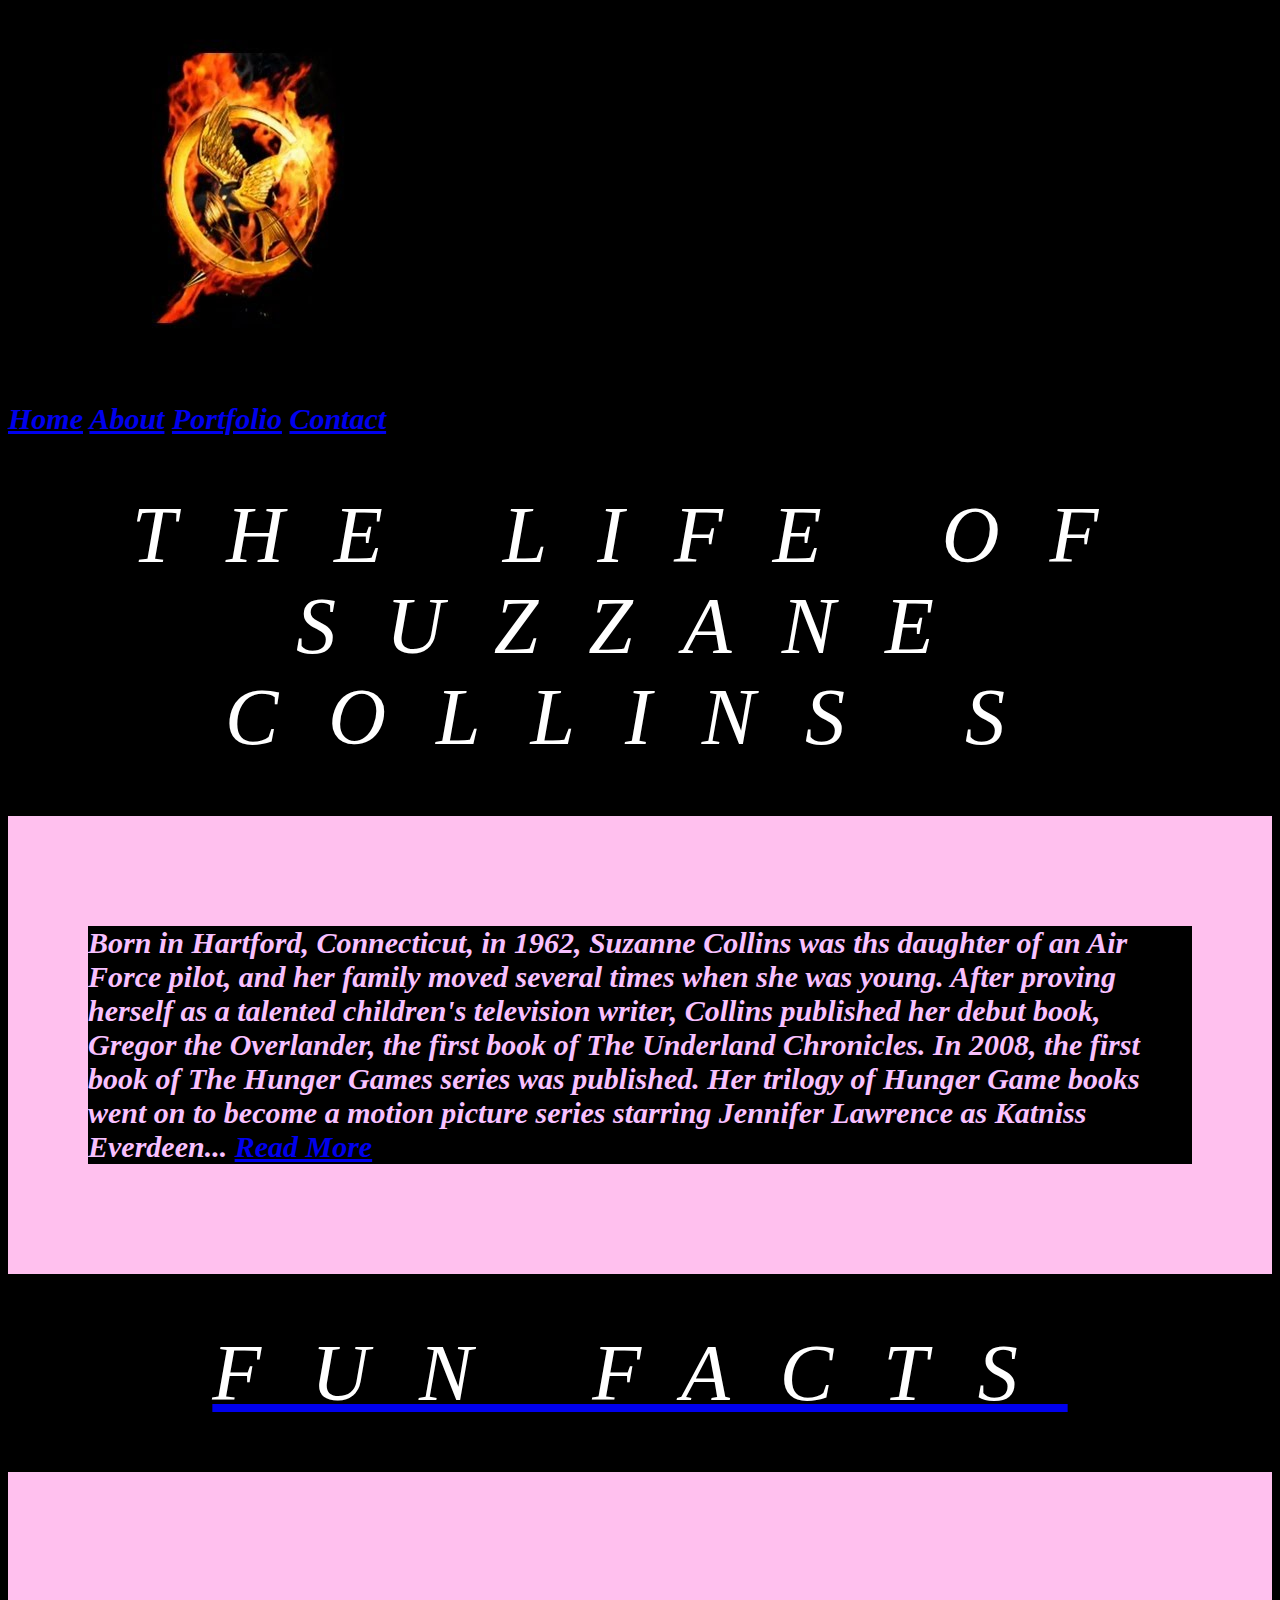
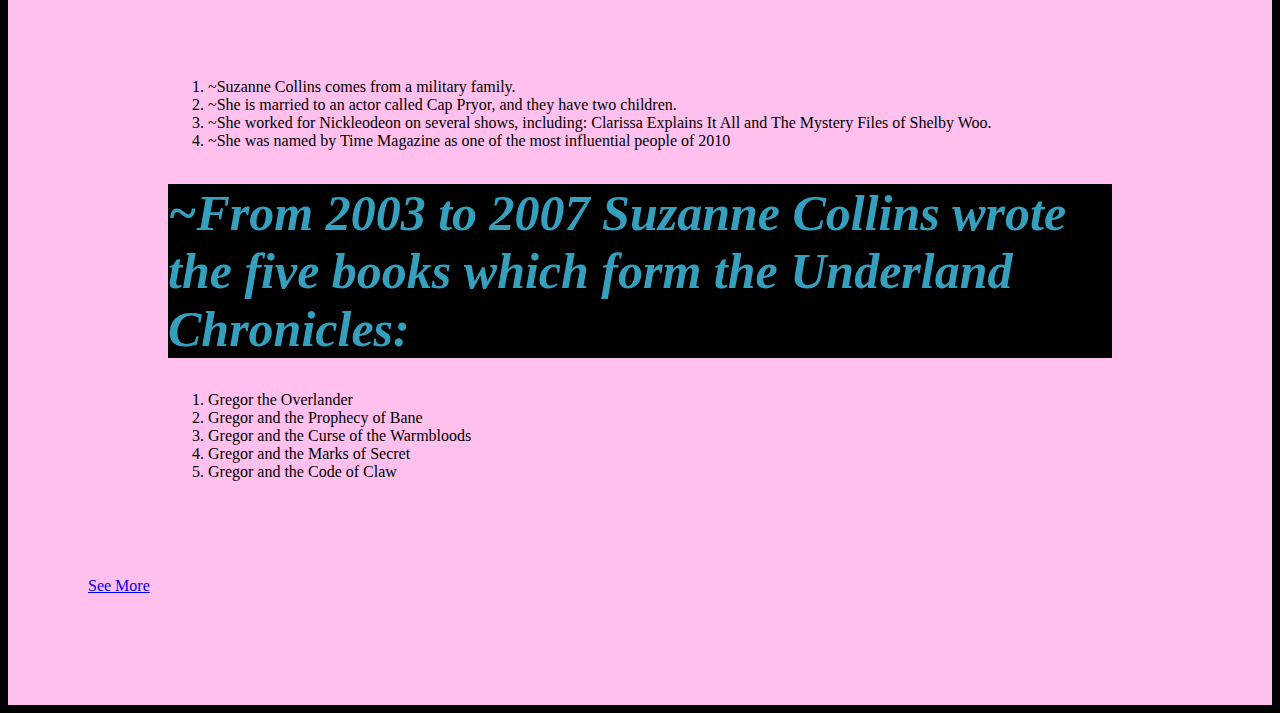
<file: index.html>
<!doctype html>
<html>
     <img src="hungergames.jpg">
    <head>
        <div class="topnav">
 <p> <a class="active" href="index.html">Home</a>
  <a href="about.html">About</a>
<a href="Portfolio.html">Portfolio</a>
     <a href="Contact.html">Contact</a> 
</div>
     <title>The life of Suzzane Collins </title>
        <link rel="stylesheet" href="assets/css/style.css">
        </head>
    <body>
        <div id="tc">
            <h1 id="type" >The life of Suzzane Collins s</h1>
        </div>
        <div id="paint">
        <div class="overlay">
            <p id="paintext">Born in Hartford, Connecticut, in 1962, Suzanne Collins was ths daughter of an Air Force pilot, and her family moved several times when she was young. After proving herself as a talented children's television writer, Collins published her debut book, Gregor the Overlander, the first book of The Underland Chronicles. In 2008, the first book of The Hunger Games series was published. Her trilogy of Hunger Game books went on to become a motion picture series starring Jennifer Lawrence as Katniss Everdeen...
        <a href="about.html">Read More</p>
        </div>
        </div> 
                <div id="tc">
            <h1 id="type" >Fun Facts </h1>
        </div>
        </a>
         <div id="paint">
        <div class="overlay">
            <p id="paintext">
            <p>
                <body>
        
            
                    <div class="overlay">
                    <div id="paint">
                    <ol id="list">
            
            <li> ~Suzanne Collins comes from a military family. </li>
           
                <li>  ~She is married to an actor called Cap Pryor, and they have two children. </li>
            
              
                <li>  ~She worked for Nickleodeon on several shows, including: Clarissa Explains It All and The Mystery Files of Shelby Woo. </li>
            
         
                <li>   ~She was named by Time Magazine as one of the most influential people of 2010 </li>
                        </ol>
            
   
  <h1 id="topic"> ~From 2003 to 2007 Suzanne Collins wrote the five books which form the Underland Chronicles:</h1> 
<ol id="book">
    <li>Gregor the Overlander</li>
    

    <li>Gregor and the Prophecy of Bane</li>
  

    <li>Gregor and the Curse of the Warmbloods</li>
                    

    <li>Gregor and the Marks of Secret</li>
  

    <li>Gregor and the Code of Claw</li></ol>
                        </div>
                        </div>
         <a href="Portfolio.html">See More</p>
    </body>
</html>
</file>
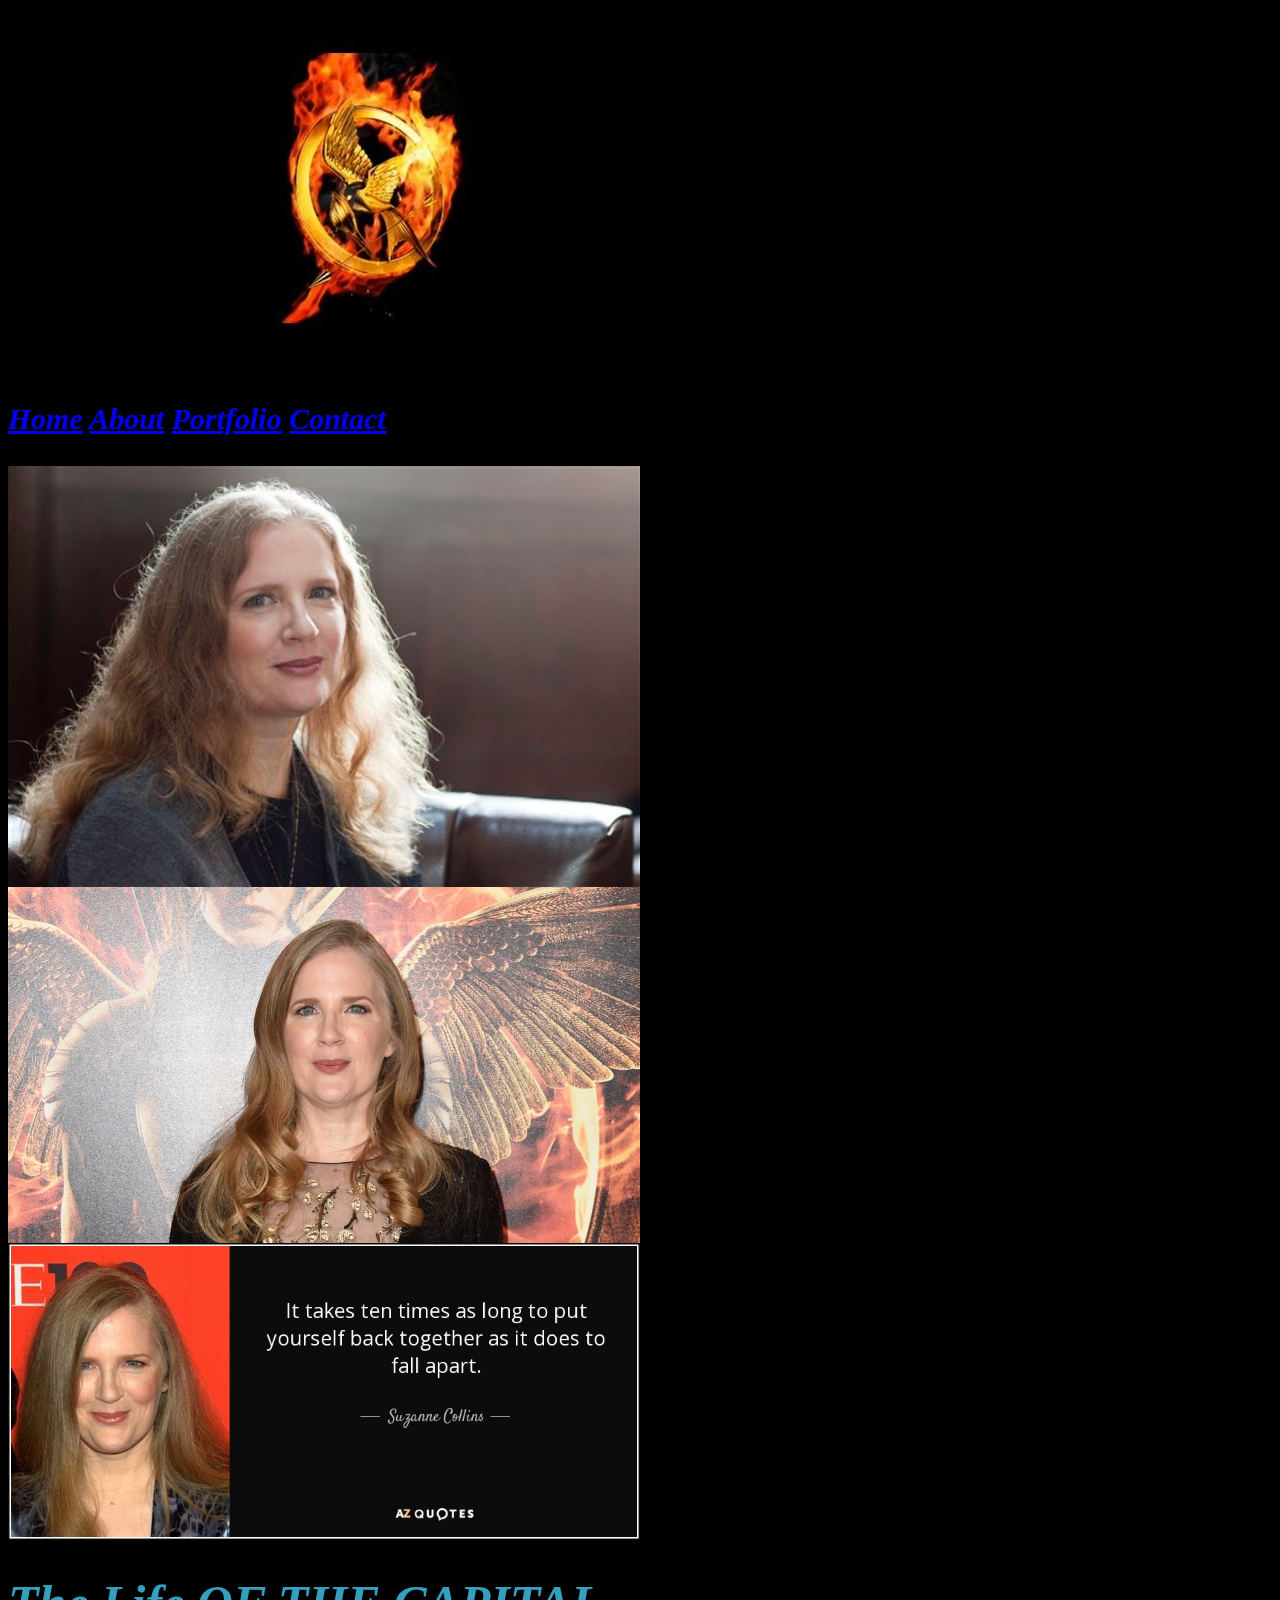
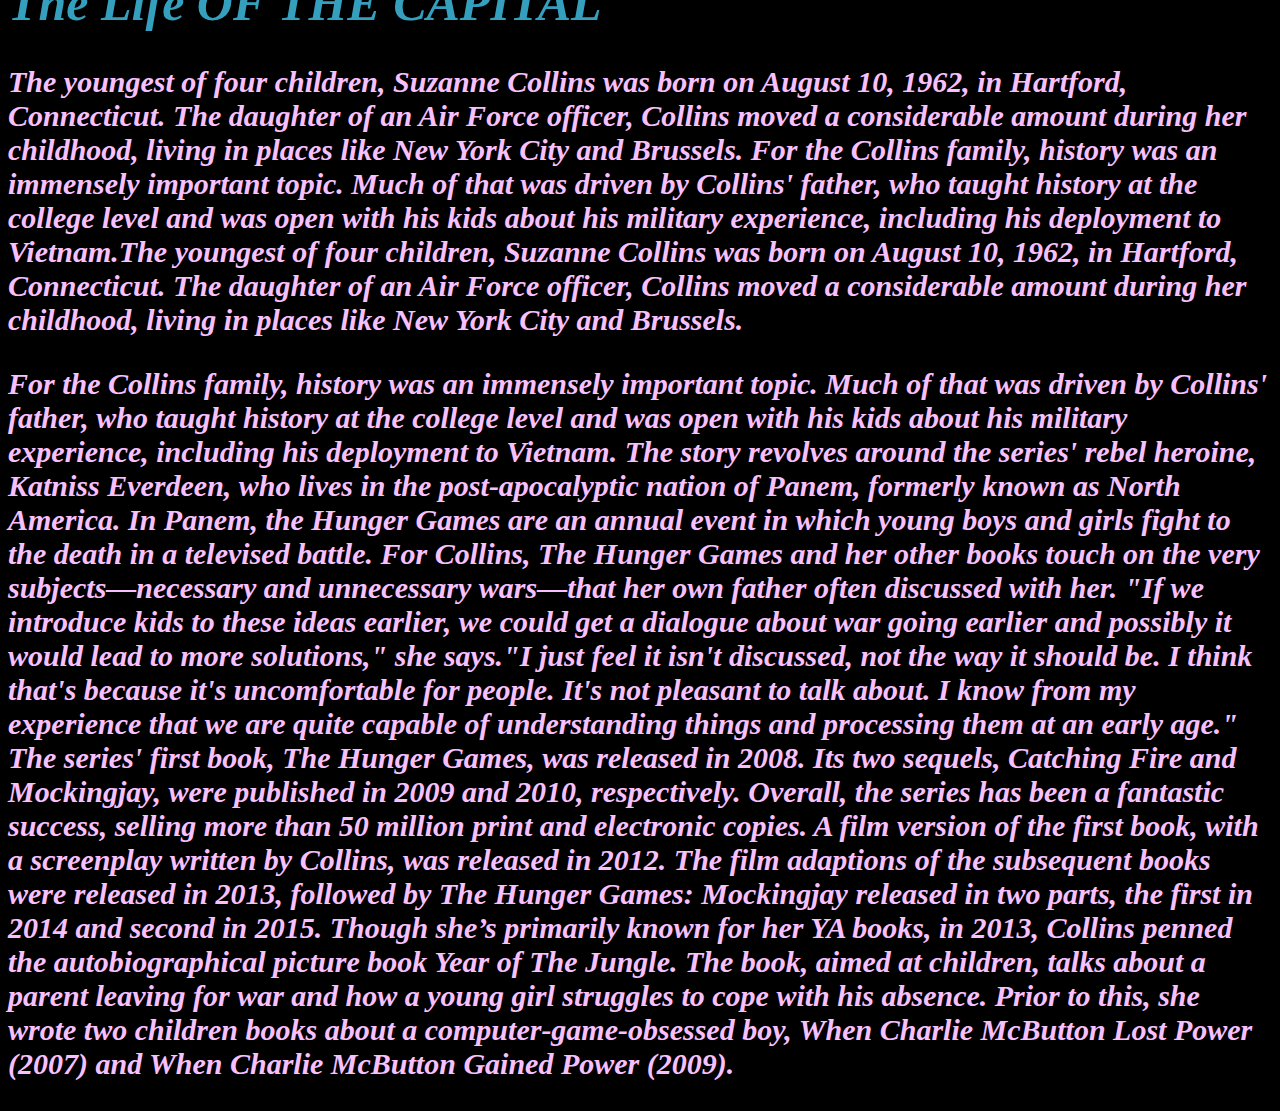
<file: about.html>
!DOCTYPE html>
<html>
    <img src="hungergames.jpg">
<head>
	<title>About</title>	
    <head>
        <div class="topnav">
 <p> <a class="active" href="index.html">Home</a>
  <a href="about.html">About</a>
<a href="Portfolio.html">Portfolio</a>
     <a href="Contact.html">Contact</a> 

</div>
        <title>CSS Play</title>
        <link rel="stylesheet" href="assets/css/style.css">
    </head>
<meta name="viewport" content="width=device-width, initial-scale=1">
<body>
<img src="Suzanne.jpg"
     style="width:50%">
    <img src="collins.jpg"
         style="width:50%">
    <img src="quote.jpg"
           style="width:50%">
<h1>The Life OF THE CAPITAL</h1>
    </body>
    <body>
<p>The youngest of four children, Suzanne Collins was born on August 10, 1962, in Hartford, Connecticut. The daughter of an Air Force officer, Collins moved a considerable amount during her childhood, living in places like New York City and Brussels.

    For the Collins family, history was an immensely important topic. Much of that was driven by Collins' father, who taught history at the college level and was open with his kids about his military experience, including his deployment to Vietnam.The youngest of four children, Suzanne Collins was born on August 10, 1962, in Hartford, Connecticut. The daughter of an Air Force officer, Collins moved a considerable amount during her childhood, living in places like New York City and Brussels.</p>

<p>For the Collins family, history was an immensely important topic. Much of that was driven by Collins' father, who taught history at the college level and was open with his kids about his military experience, including his deployment to Vietnam.

The story revolves around the series' rebel heroine, Katniss Everdeen, who lives in the post-apocalyptic nation of Panem, formerly known as North America. In Panem, the Hunger Games are an annual event in which young boys and girls fight to the death in a televised battle.

For Collins, The Hunger Games and her other books touch on the very subjects—necessary and unnecessary wars—that her own father often discussed with her. "If we introduce kids to these ideas earlier, we could get a dialogue about war going earlier and possibly it would lead to more solutions," she says."I just feel it isn't discussed, not the way it should be. I think that's because it's uncomfortable for people. It's not pleasant to talk about. I know from my experience that we are quite capable of understanding things and processing them at an early age."

The series' first book, The Hunger Games, was released in 2008. Its two sequels, Catching Fire and Mockingjay, were published in 2009 and 2010, respectively. Overall, the series has been a fantastic success, selling more than 50 million print and electronic copies.

A film version of the first book, with a screenplay written by Collins, was released in 2012. The film adaptions of the subsequent books were released in 2013, followed by The Hunger Games: Mockingjay released in two parts, the first in 2014 and second in 2015.

    Though she’s primarily known for her YA books, in 2013, Collins penned the autobiographical picture book Year of The Jungle. The book, aimed at children, talks about a parent leaving for war and how a young girl struggles to cope with his absence. Prior to this, she wrote two children books about a computer-game-obsessed boy, When Charlie McButton Lost Power (2007) and When Charlie McButton Gained Power (2009).</p>
    </body>
    </head>
</html>
</file>
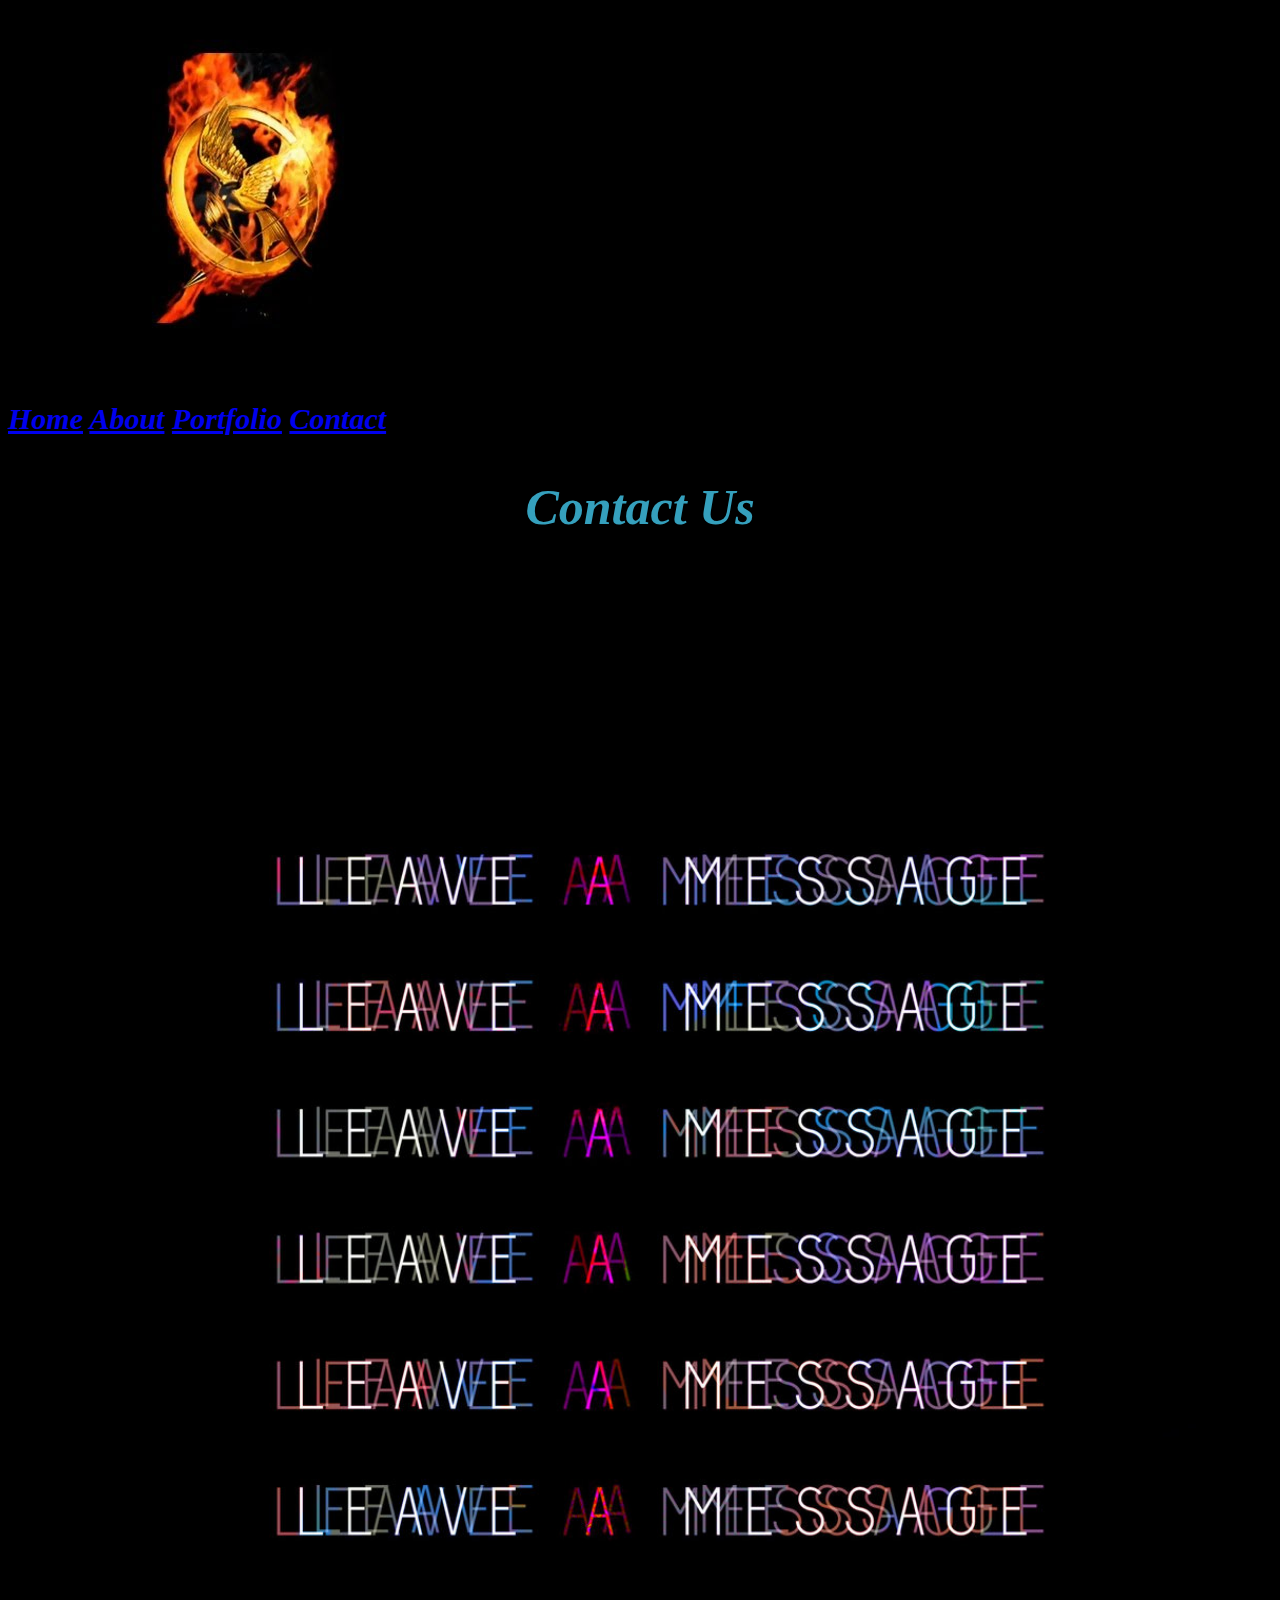
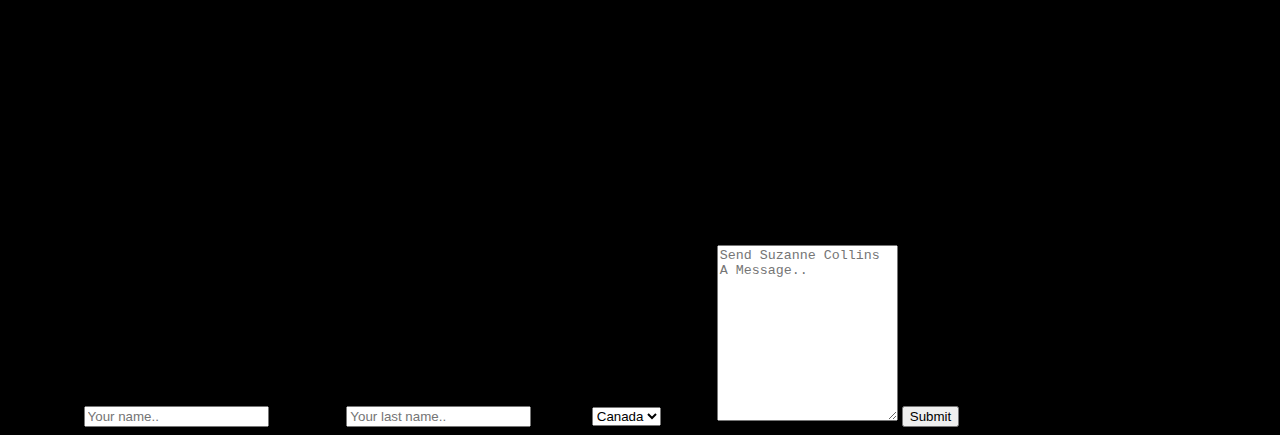
<file: contact.html>
<!DOCTYPE html>
<html>
<img src="hungergames.jpg">
     <head>
        <div class="topnav">
 <p> <a class="active" href="index.html">Home</a>
  <a href="About.html">About</a>
 <a href="Portfolio.html">Portfolio</a>
     <a href="Contact.html">Contact</a> 

  
</div>
        <title>CSS Play</title>
        <link rel="stylesheet" href="assets/css/style.css">
    </head>
<div class="container">
  <div style="text-align:center">
    <h2>Contact Us</h2>
  </div>
  <div class="row">
    <div class="column">
      <img src="lights.jpg" 
    style="width:100%">
    </div>
    <div class="column">
      <form action="/action_page.php">
        <label for="fname">First Name</label>
        <input type="text" id="fname" name="firstname" placeholder="Your name..">
        <label for="lname">Last Name</label>
        <input type="text" id="lname" name="lastname" placeholder="Your last name..">
        <label for="country">Country</label>
        <select id="country" name="country">
          <option value="canada">Canada</option>
          <option value="usa">USA</option>
        </select>
        <label for="subject">Subject</label>
        <textarea id="subject" name="subject" placeholder="Send Suzanne Collins A Message.." style="height:170px"
                  style= width:300px></textarea>
        <input type="submit" value="Submit">
      </form>
    </div>
  </div>
</div>
</html>
</file>
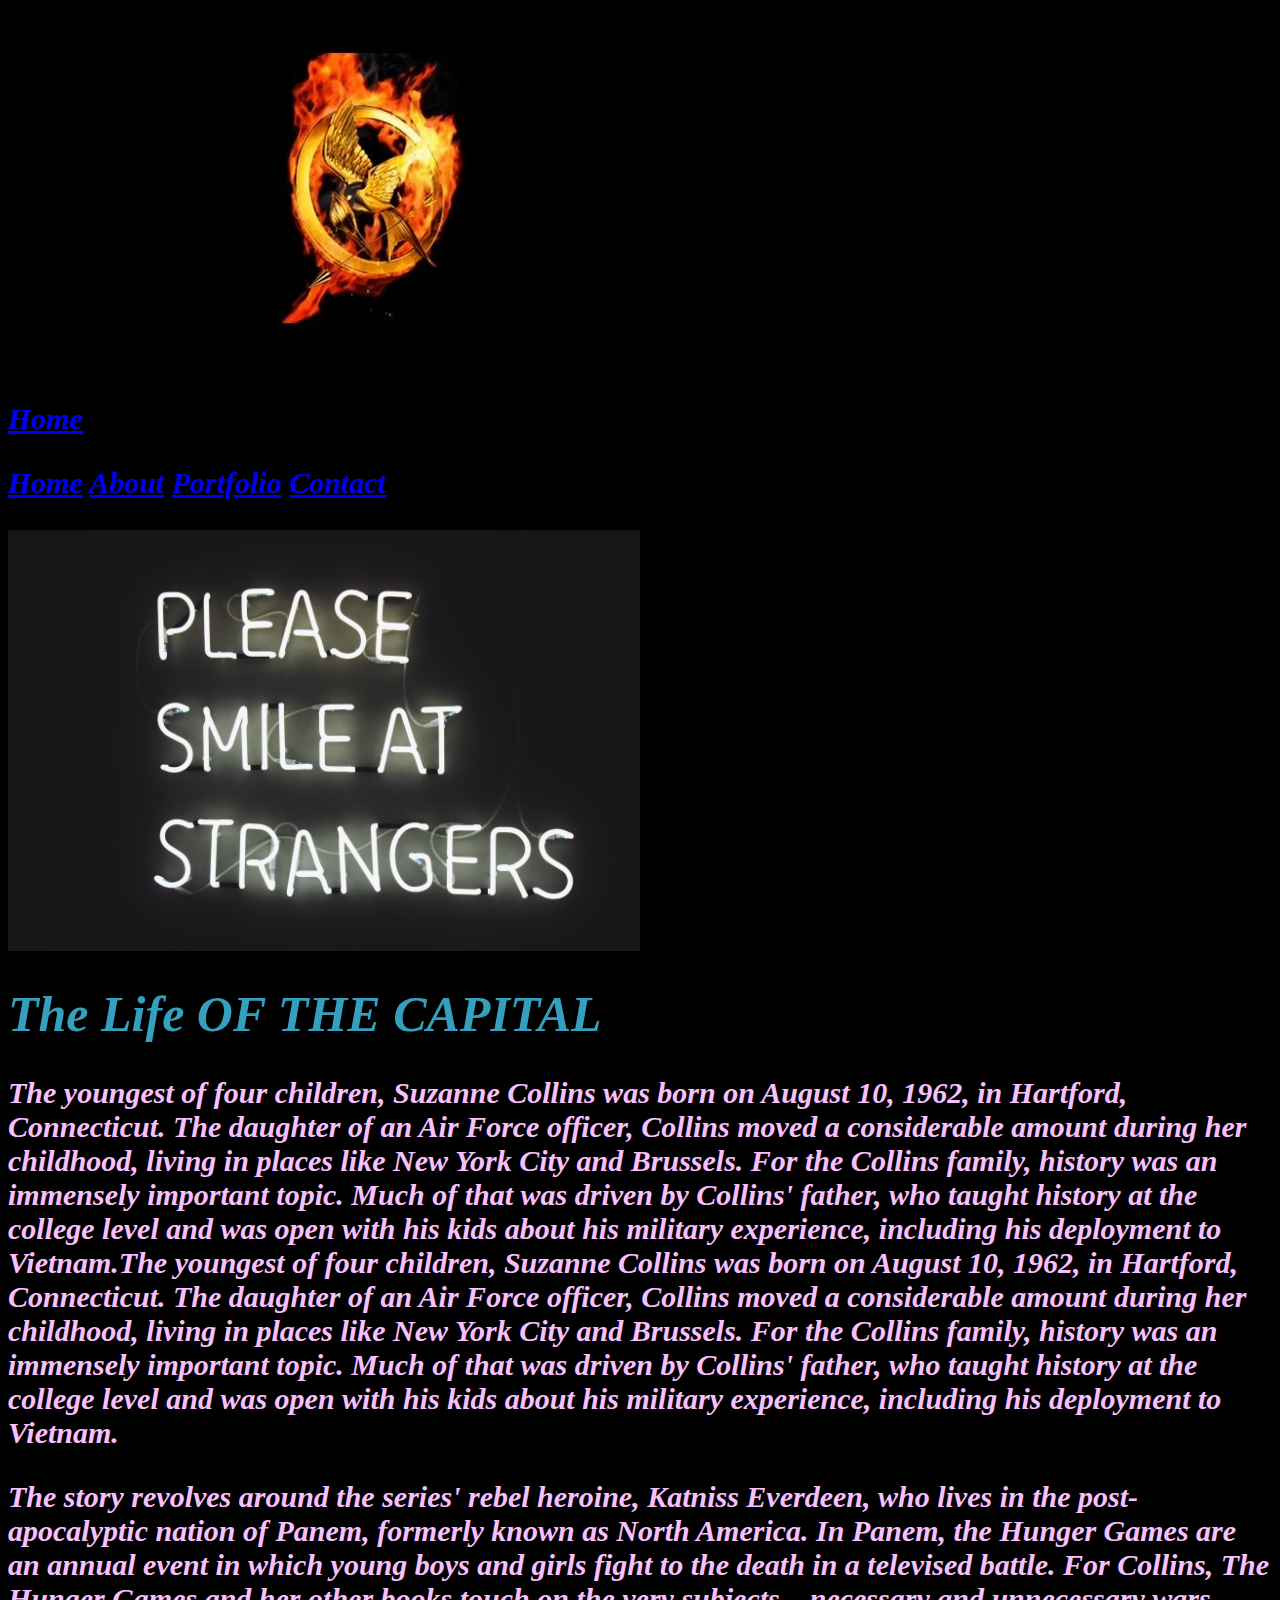
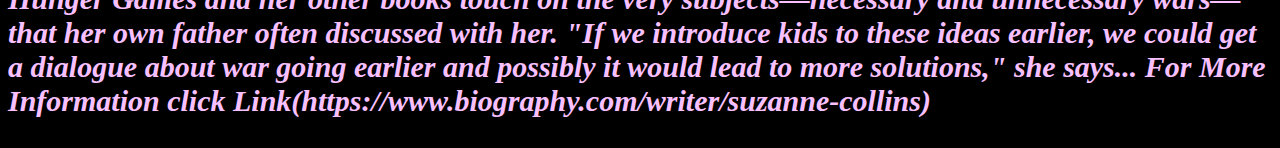
<file: home.html>
!DOCTYPE html>
<html>
    <img src="hungergames.jpg">
<head>
	<title>About</title>	
    <head>
        <div class="topnav">
 <p> <a class="active" href="index.html">Home</a>
 <p> <a class="active" href="index.html">Home</a>
  <a href="About.html">About</a>
  <a href="Portfolio.html">Portfolio</a>
     <a href="Contact.html">Contact</a> 
    
  
</div>
        <title>CSS Play</title>
        <link rel="stylesheet" href="assets/css/style.css">
    </head>
<meta name="viewport" content="width=device-width, initial-scale=1">
<body>
    <img src="paulin.jpg"
     style="width:50%">
<h1>The Life OF THE CAPITAL</h1>
    </body>
    <body>
        <p>The youngest of four children, Suzanne Collins was born on August 10, 1962, in Hartford, Connecticut. The daughter of an Air Force officer, Collins moved a considerable amount during her childhood, living in places like New York City and Brussels.

For the Collins family, history was an immensely important topic. Much of that was driven by Collins' father, who taught history at the college level and was open with his kids about his military experience, including his deployment to Vietnam.The youngest of four children, Suzanne Collins was born on August 10, 1962, in Hartford, Connecticut. The daughter of an Air Force officer, Collins moved a considerable amount during her childhood, living in places like New York City and Brussels. For the Collins family, history was an immensely important topic. Much of that was driven by Collins' father, who taught history at the college level and was open with his kids about his military experience, including his deployment to Vietnam.</p>
        
        <p>The story revolves around the series' rebel heroine, Katniss Everdeen, who lives in the post-apocalyptic nation of Panem, formerly known as North America. In Panem, the Hunger Games are an annual event in which young boys and girls fight to the death in a televised battle.

For Collins, The Hunger Games and her other books touch on the very subjects—necessary and unnecessary wars—that her own father often discussed with her. "If we introduce kids to these ideas earlier, we could get a dialogue about war going earlier and possibly it would lead to more solutions," she says... For More Information click Link(https://www.biography.com/writer/suzanne-collins)</p>
    </body>
    </head>
</html>
</file>
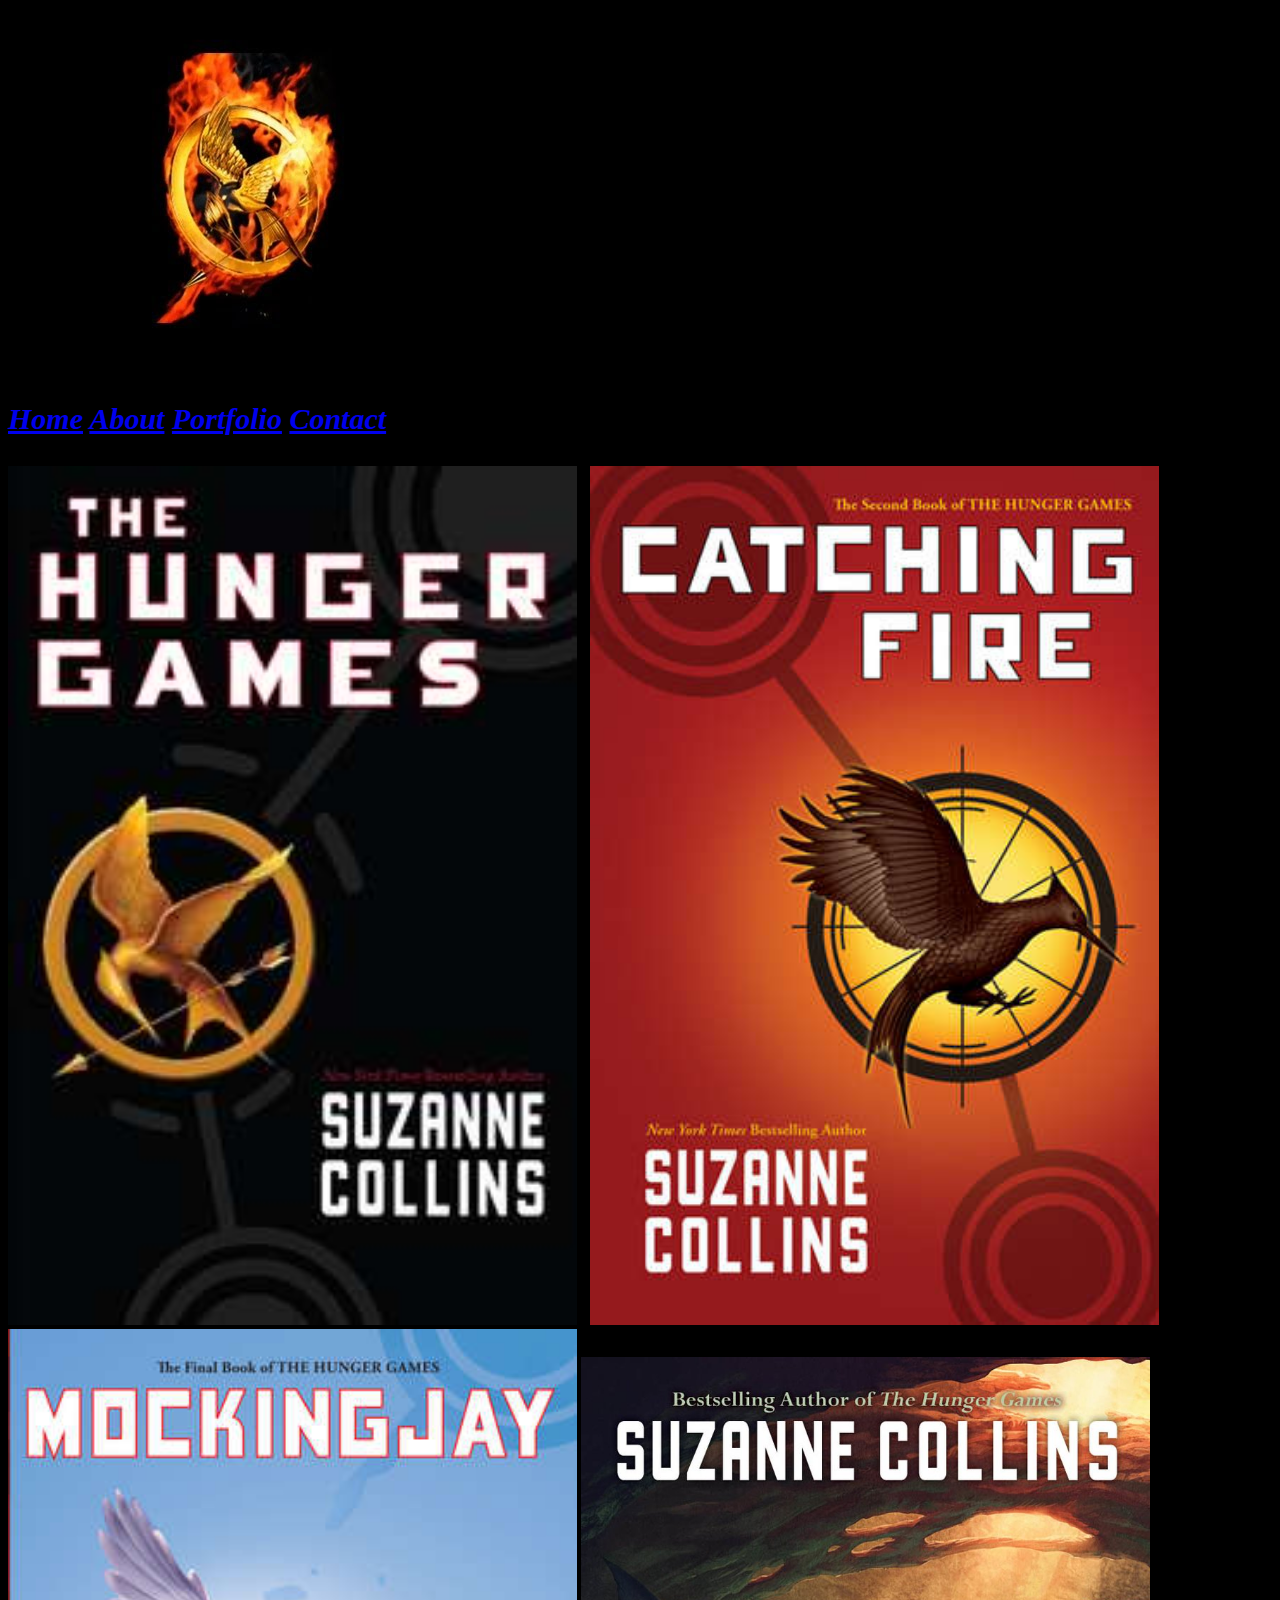
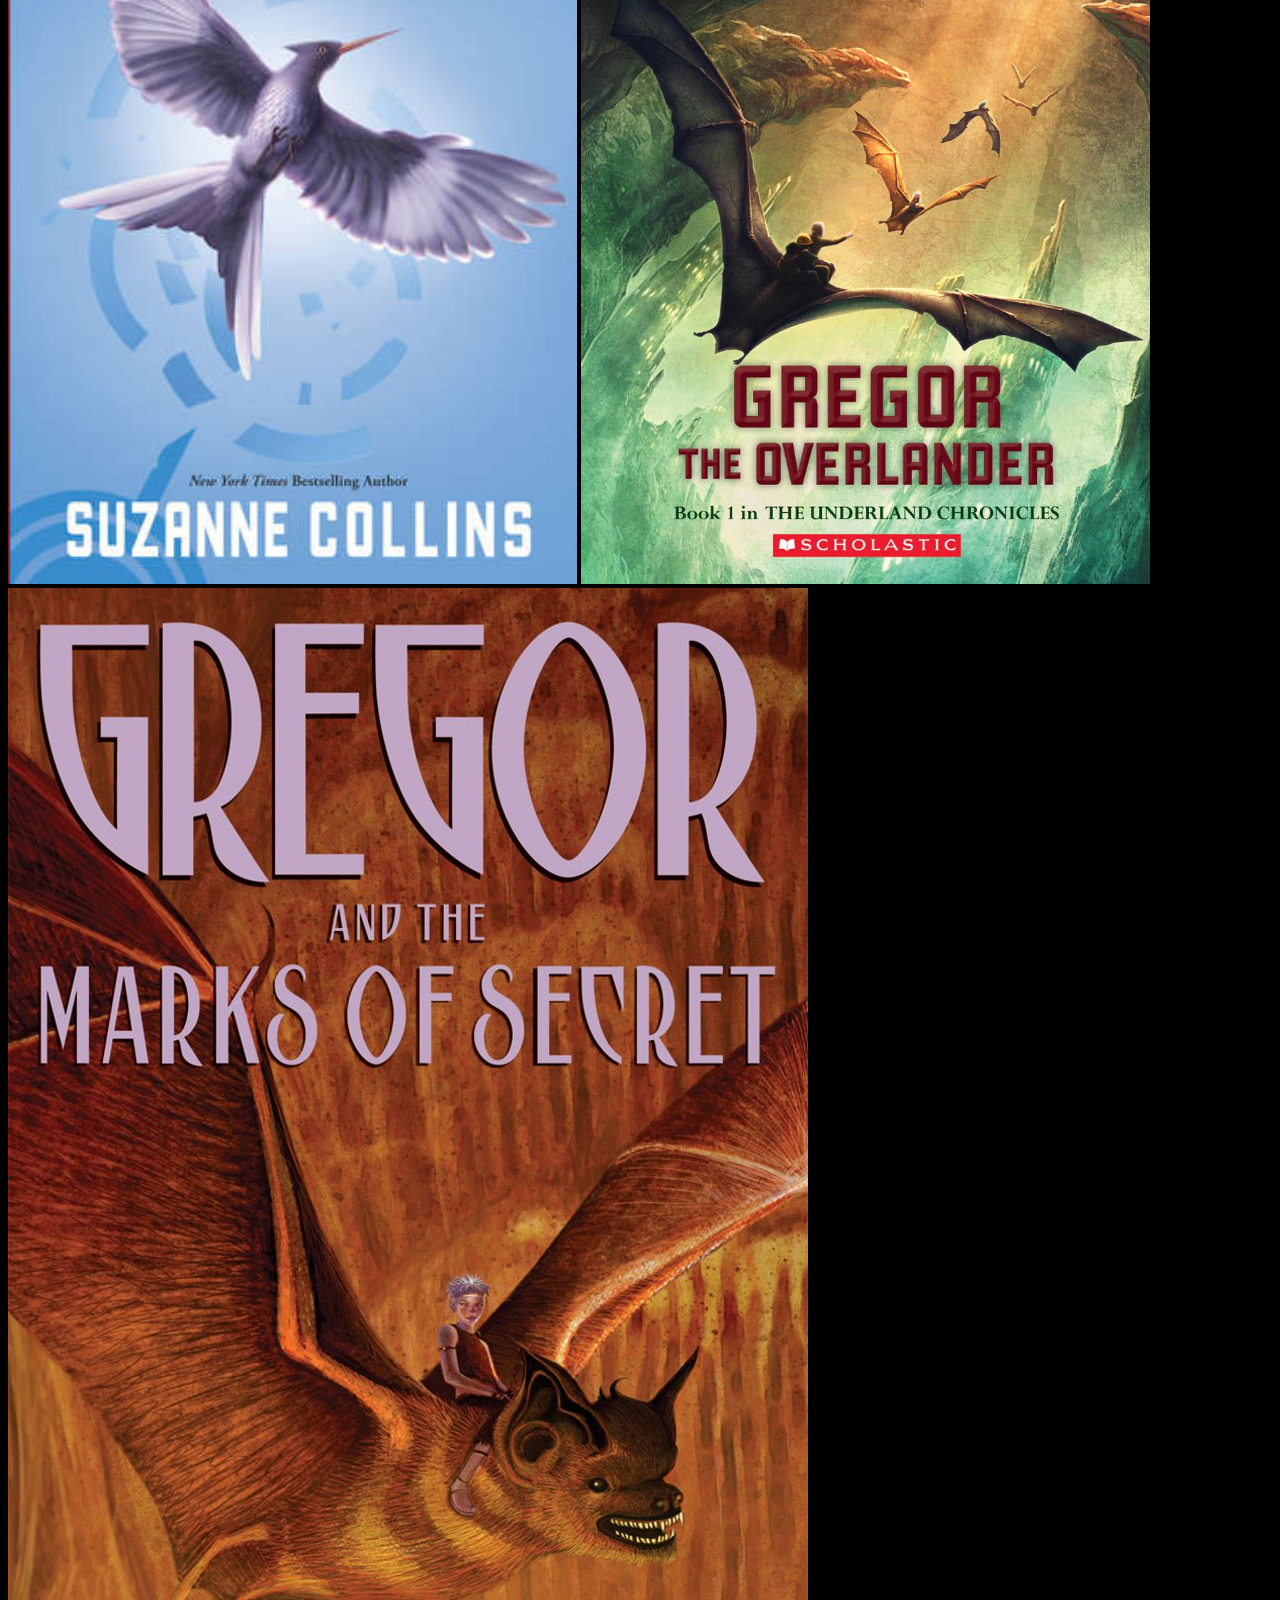
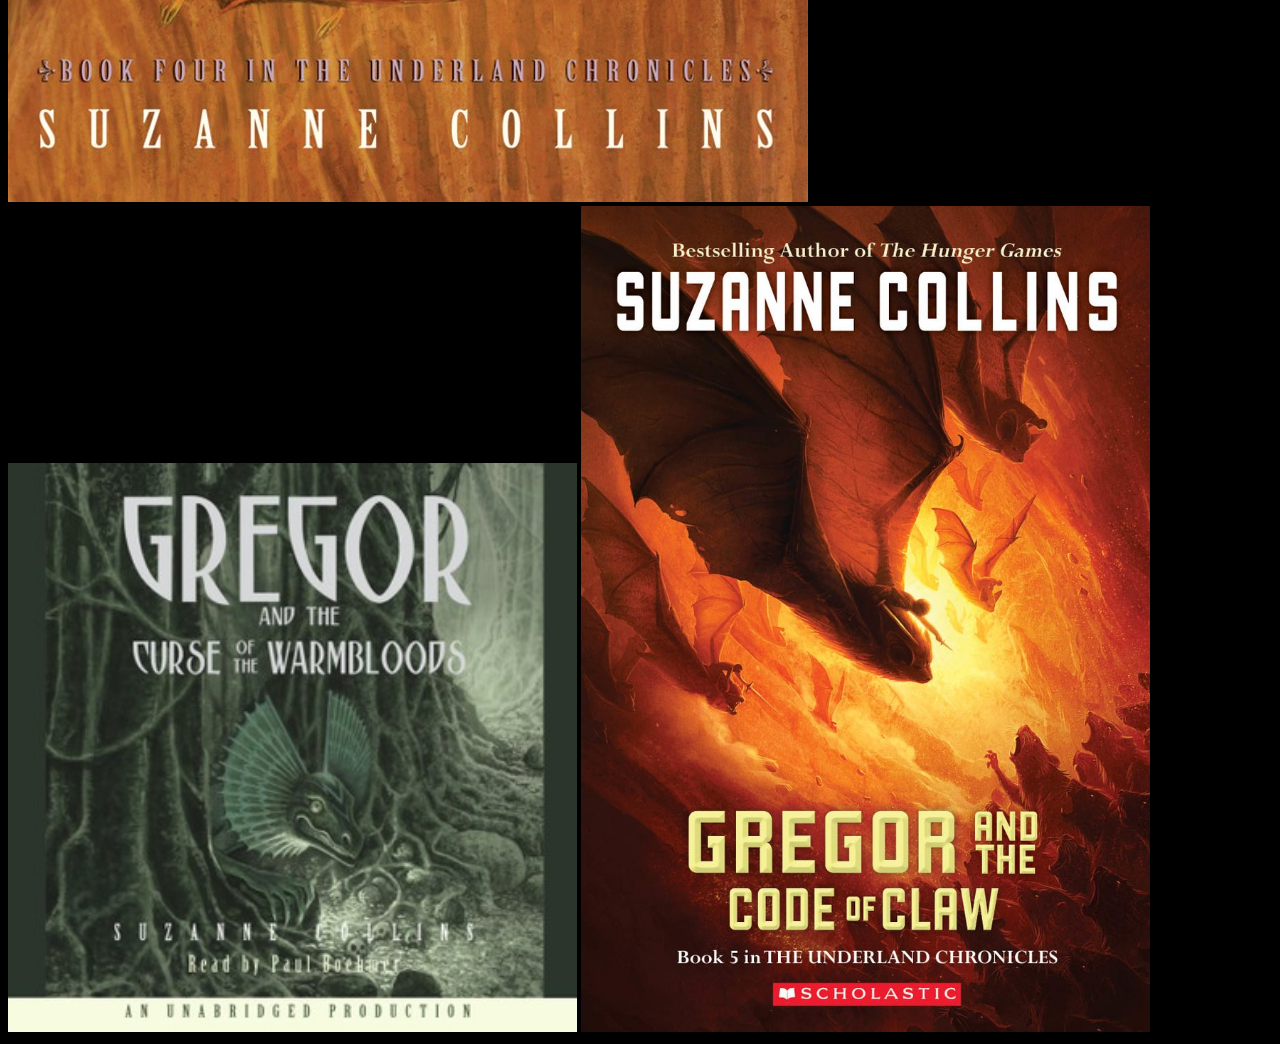
<file: Portfolio.html>
<!doctype html>
<html>
   <img src="hungergames.jpg">
    <head>
        <div class="topnav">
 <p> <a class="active" href="index.html">Home</a>
  <a href="About.html">About</a>
 <a href="Portfolio.html">Portfolio</a>
     <a href="Contact.html">Contact</a> 

</div>
    <title>The life of a visionary</title>
    <link rel="stylesheet" href="assets/css/style.css">
        <img src="Hg.jpg" style="width:45%">>
        <img src="Catchingfire.jpg"
             style="width:45%">
        <img   src="Mockingjay.jpg"style="width:45%">
        <img src="gregor.jpg"
             style="width:45%">
        <img src="mres.jpg">
        <img src="underland.jpg"
             style="width:45%">
        <img src="claw.jpg"
             style="width:45%">
    </head>
</html>
</file>
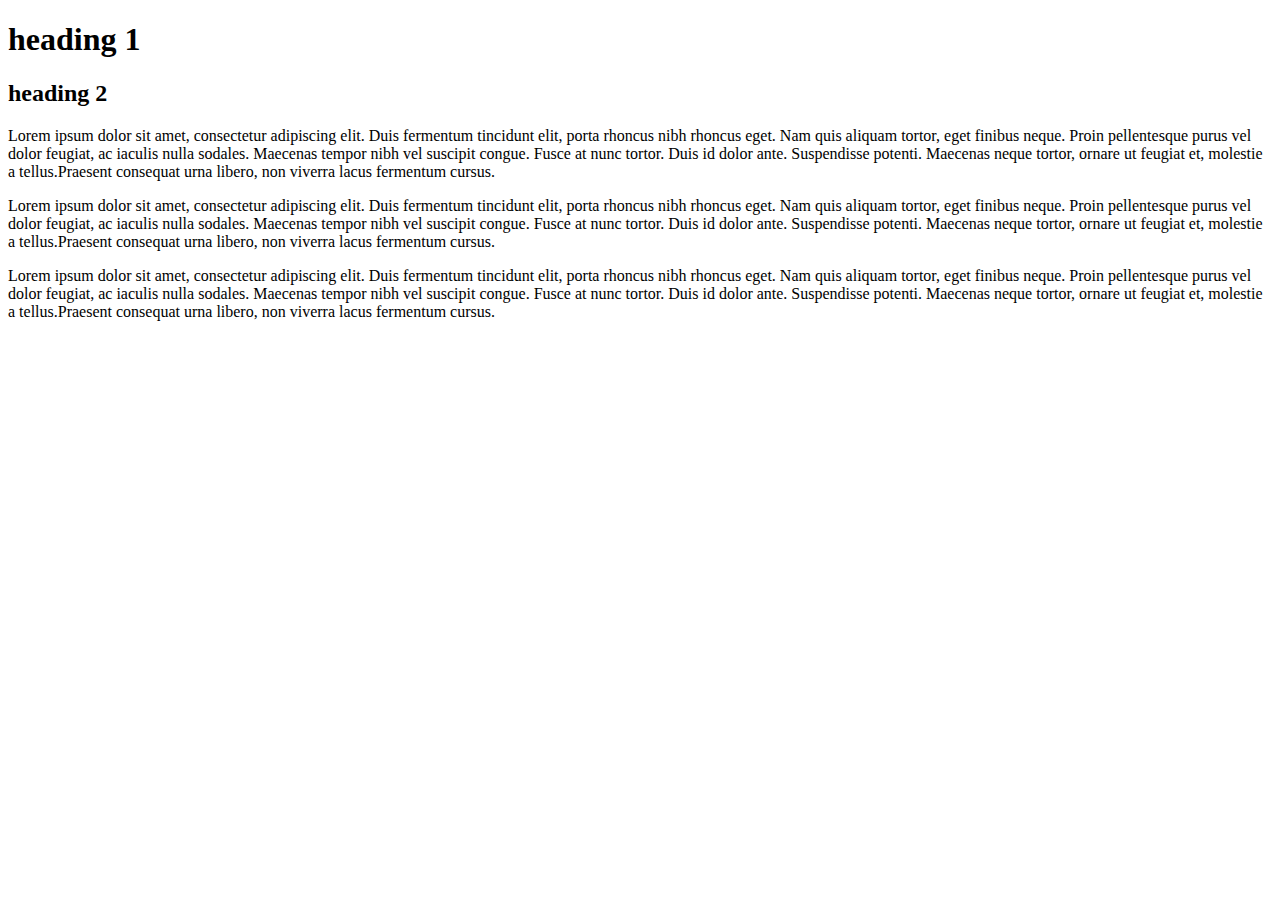
<file: sections.html>
<!doctype html>
<html>
    <head>
        <title>CSS Play</title>
     </head>
    <body>
       <div>
        <h1>heading 1</h1>
        <h2>heading 2</h2>
           <p>Lorem ipsum dolor sit amet, consectetur adipiscing elit. Duis fermentum tincidunt elit, porta rhoncus nibh rhoncus eget. Nam quis aliquam tortor, eget finibus neque. Proin pellentesque purus vel dolor feugiat, ac iaculis nulla sodales. Maecenas tempor nibh vel suscipit congue. Fusce at nunc tortor. Duis id dolor ante. Suspendisse potenti. Maecenas neque tortor, ornare ut feugiat et, molestie a tellus.Praesent consequat urna libero, non viverra lacus fermentum cursus.
</p>
         <p>Lorem ipsum dolor sit amet, consectetur adipiscing elit. Duis fermentum tincidunt elit, porta rhoncus nibh rhoncus eget. Nam quis aliquam tortor, eget finibus neque. Proin pellentesque purus vel dolor feugiat, ac iaculis nulla sodales. Maecenas tempor nibh vel suscipit congue. Fusce at nunc tortor. Duis id dolor ante. Suspendisse potenti. Maecenas neque tortor, ornare ut feugiat et, molestie a tellus.Praesent consequat urna libero, non viverra lacus fermentum cursus.
</p>
         <p>Lorem ipsum dolor sit amet, consectetur adipiscing elit. Duis fermentum tincidunt elit, porta rhoncus nibh rhoncus eget. Nam quis aliquam tortor, eget finibus neque. Proin pellentesque purus vel dolor feugiat, ac iaculis nulla sodales. Maecenas tempor nibh vel suscipit congue. Fusce at nunc tortor. Duis id dolor ante. Suspendisse potenti. Maecenas neque tortor, ornare ut feugiat et, molestie a tellus.Praesent consequat urna libero, non viverra lacus fermentum cursus.
</p>
        </div>
    </body>
</file>
<file: assets/css/style.css>
body {
     background-color:#000000;
    background-repeat:repeat;
    background-position:top left;
    background-attachment:fixed;

}
h1{
font-family:cursive;
    font-size:50px;
    font-style:italic;
    color:#35A0BD;
    background-color:#000000;
}
h2{font-family:cursive;
    font-size: 50px;
    font-style:italic;
    color:#35A0BD;
    background-color:#000000;
    
}
h3{
   text-align: center
    font-family:cursive;
    font-size:50px;
    font-style:italic;
    color:#35A0BD;
    
}
h4{
   text-align: center
    font-family:cursive;
    font-size:50px;
    font-style:italic;
    color:#35A0BD;
    
}

p {
    text-align:center
    font-family:Georgia,serif;
    font-size:50px;
    font-style:italic;
font-weight:bold;
    color:#F8C0FF;
    background-color:#000000;
    
}
p {
    text-align:center
    font-family:Georgia,serif;
    font-size:30px;
    font-style:italic;
font-weight:bold;
    color:#F8C0FF;
    background-color:#000000;
  
    
}


#type{
    font-family:"lion";
        font-size:80px;
        text-align:center;
        color:#fff;
    font-weight:normal;
    text-transform:uppercase;
    letter-spacing:50px;
}
#body{
    display:block;
    color:#333;
    height:100%;
    overflow:hidden;
}
#tc{
    background:#DFC0FF;
}
#paint{
    background:#FFC0EE;

    background-size:cover;
    background-position:center center;
    padding:40px;
}
.overlay{
    padding:40px;
/*    background:rgb(0,0,.5);*/
    background:linear-gradient( -45deg rgb(0,0,.5),(rgb(0,0,.5)) ;
}
#painttext{
    color:white;
    margin:0;
}
#container{
    border:4px solid #000;
    background:#F8C0FF;
    padding:30px;
    margin:30px auto;
    width:300px;
    border-radius:50%;
}
#hs{
    borde:10pxsolid #35A0BD;
}
/*dimensions*/
#ds{
    background:#FFC0EE;
    padding:30px;
}


#dc{
margin:0;
    color:#fff;
}
#dsc{
    margin:0;
    color:#bbb;
}
/*displaymode*/
#lk{
background:#ccc;
width:2000px;
height:400px;
margin:10px;
}
.db{
    background:#ccc;
}
.db p{
    margin:0;
}
#peekaboo{
    display:none;
}
.floatcontainer{
    border-top:1px,soild #fff;
    background:#000;
    padding:5px;
}
.floatcontainer{
    content:"bob"
}
#imglink{
    background:#ccc;
    padding:20px;
    display:block;
}
.column{
    background:#ccc;
    float: left;
    width:300p;
}
.column p{
    margin:0;
}
.c25{
    width:25%;
}
.c75{
    width:75%;
}
{
  box-sizing: border-box;
}

/* Style inputs */
input[type=text], select, textarea {
  width: 100%;
  padding: 20px;
  border: 1px solid #ccc;
  margin-top: 6px;
  margin-bottom: 16px;
  resize: vertical;
}

input[type=submit] {
  background-color: #4CAF50;
  color: white;
  padding: 30px 30px;
  border: none;
  cursor: pointer;
}

input[type=submit]:hover {
  background-color:#F0F8FF;
}

/* Style the container/contact section */
.container {
  border-radius: 5px;
  background-color: #f2f2f2;
  padding: 10px;
}

/* Create two columns that float next to eachother */
.column {
  float: center;
  width: 80%;
  margin-top: 6px;
  padding: 20px;
}

/* Clear floats after the columns */
.row:after {
  content: "";
  display: table;
  clear: both;
}

/* Responsive layout - when the screen is less than 600px wide, make the two columns stack on top of each other instead of next to each other */
@media screen and (max-width: 600px) {
  .column, input[type=submit] {
    width: 100%;
    margin-top: 0;
  }
}
</file>
